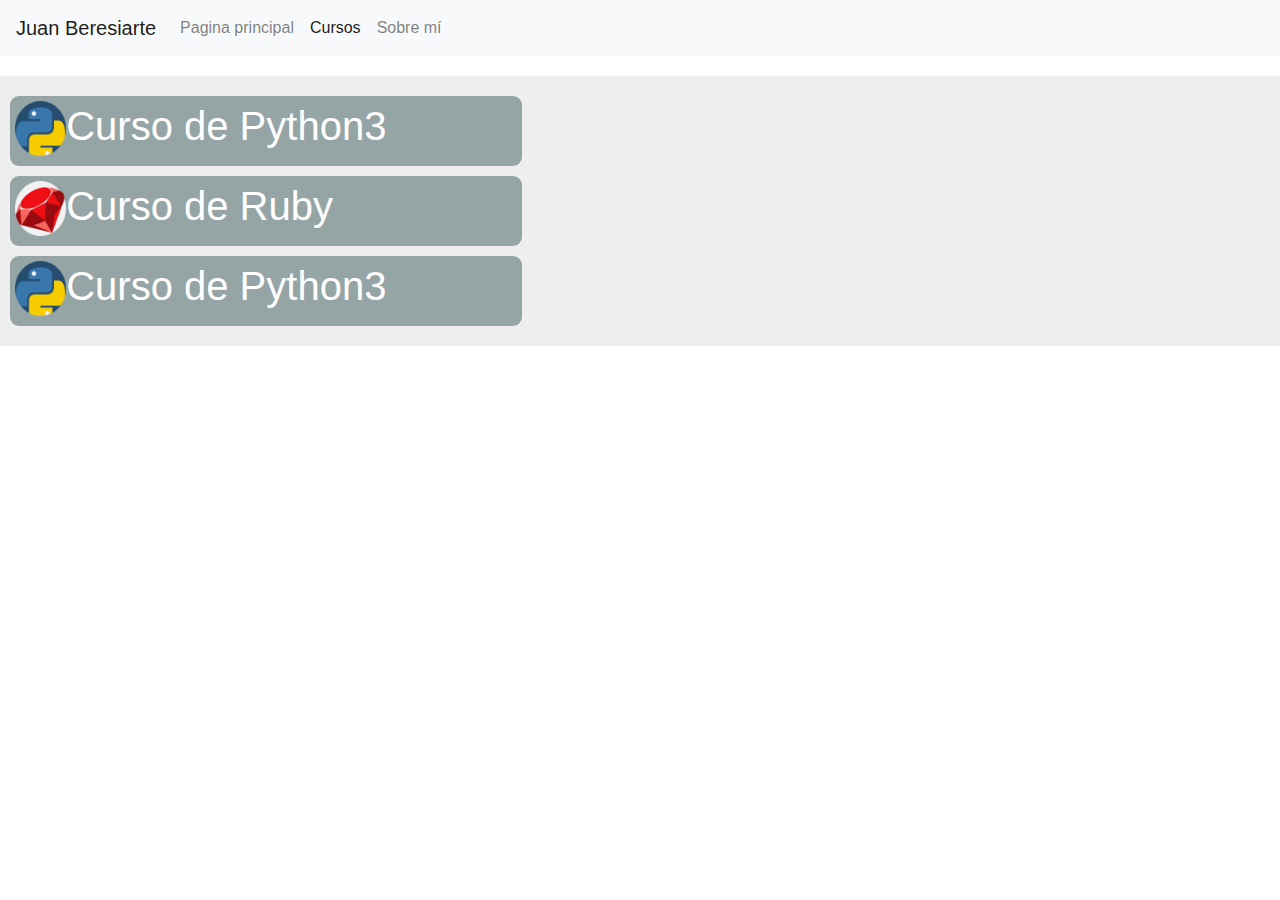
<file: pages/index.html>
<!DOCTYPE html>
<html>
<head>
	<meta charset="utf-8">
	<title>Juan Beresiarte</title>
	<meta name="viewport" content="width=device-width, initial-scale=1, shrink-to-fit=no">
	<link rel="stylesheet" type="text/css" href="../css/estilos.css">
	<link rel="stylesheet" type="text/css" href="../css/animate.css">
	<link rel="stylesheet" type="text/css" href="../css/bootstrap.min.css">
	<link rel="stylesheet" href="https://use.fontawesome.com/releases/v5.6.3/css/all.css" integrity="sha384-UHRtZLI+pbxtHCWp1t77Bi1L4ZtiqrqD80Kn4Z8NTSRyMA2Fd33n5dQ8lWUE00s/" crossorigin="anonymous">
</head>
<body>
<!-- barra -->

<nav class="navbar navbar-expand-lg navbar-light bg-light">
  <a class="navbar-brand" href="">Juan Beresiarte</a>
  <button class="navbar-toggler" type="button" data-toggle="collapse" data-target="#navbarSupportedContent" aria-controls="navbarSupportedContent" aria-expanded="false" aria-label="Toggle navigation">
    <span class="navbar-toggler-icon"></span>
  </button>

  <div class="collapse navbar-collapse" id="navbarSupportedContent">
    <ul class="navbar-nav mr-auto">
      <li class="nav-item">
        <a class="nav-link" href="../index.html">Pagina principal <span class="sr-only">(current)</span></a>
      </li>
      <li class="nav-item active">
        <a class="nav-link" href="">Cursos</a>
      </li>
      <li class="nav-item">
        <a class="nav-link" href="whomy.html">Sobre mí</a>
      </li>
    </ul>
  </div>
</nav>

<div class="cursos animated fadeInLeft">
	<div class="curso-container">
		<img src="../img/cursos/piton.png" alt="python">
		<a href="">Curso de Python3</a>
	</div>
	<div class="curso-container">
		<img src="../img/cursos/rubi.png" alt="ruby">
		<a href="">Curso de Ruby</a>
	</div>
	<div class="curso-container">
		<img src="../img/cursos/piton.png" alt="python">
		<a href="">Curso de Python3</a>
	</div>
</div>

</body>
</html>
</file>
<file: css/estilos.css>
/*
###############################
CREADOR: Juan Fermin Beresiarte
###############################
*/

* {
  box-sizing: border-box;
}

.retraso1 {
  -webkit-animation-delay: 1s;
  -moz-animation-delay: 1s;
  animation-delay: 1s;
}

.retraso2 {
  -webkit-animation-delay: 2s;
  -moz-animation-delay: 2s;
  animation-delay: 2s;
}

body {
	/*background-color: rgb(100, 0, 140);*/
  font-family: sans-serif;
}

/* Create three columns of equal width */
.columns {
  float: left;
  width: 33.3%;
  padding: 8px;
}

.espacio {
	height: 30px;

}

/* Style the list */
.price {
  list-style-type: none;
  border: 1px solid #eee;
  margin: 0;
  padding: 0;
  -webkit-transition: 0.3s;
  transition: 0.3s;
}

/* Add shadows on hover */
.price:hover {
  box-shadow: 0 8px 12px 0 rgba(0,0,0,0.2)
}

/* Pricing header */
.price .header {
  background-color: #111;
  color: white;
  font-size: 25px;
}

/* List items */
.price li {
  border-bottom: 1px solid #eee;
  padding: 20px;
  text-align: center;
}

/* Grey list item */
.price .grey {
  background-color: #eee;
  font-size: 20px;
}

/* The "Sign Up" button */
.button {
  background-color: #4CAF50;
  border: none;
  color: white;
  padding: 10px 25px;
  text-align: center;
  text-decoration: none;
  font-size: 18px;
}

.contenedor-ofertas {
	padding-left: 50px;
	padding-right: 50px;
  animation-delay: 0.5s;
}

.curso-container {
  color: white;
  width: 40%;
  height: 70px;
  position: top left;
  background-color: #95a5a6;
  margin: 10px;
  border-radius: 9px;
}

.curso-container img {
  width: 10%;
  height: calc(100% - 15px);
  margin-top: 5px;
  margin-left: 5px;
  float: left;
}

.curso-container a {
  font-size: 40px;
  color: white;
}

.curso-container:hover {
  width: 50%;
  box-shadow: 0 8px 12px 0 rgba(0,0,0,0.2)
  -webkit-transform-origin: center bottom;
  transform-origin: center bottom;
}

.cursos {
  background-color: #eee;
  margin-top: 20px;
  width: 100%;
  padding-top: 10px;
  padding-bottom: 10px;
  animation-delay: 0.3s;
}

.info {
  background-color: #eee;
  margin-top: 20px;
  width: 100%

}

.info img {
  border: 5px black solid;
  border-radius: 150px;
}
/* Change the width of the three columns to 100%
(to stack horizontally on small screens) */ 
@media only screen and (max-width: 600px) {
  .columns {
    width: 100%;
  }
  table {
  	width: 100%;
  	border-collapse: separate;
  }
}

table {
	width: 91%;
	text-align: center;
	text-decoration: none;
/*	background-color: #eee;*/
	background-color: white;
	border-collapse: separate !important;
	border: black 3px solid;
}

td {
	background-color: white;
}

.init {
	height: 35px;
	background-color: #eed;
	text-align: center;
	text-decoration: none;
	border-color: black;
	color: black;
	font: 18px sans-serif;
}

.grey-color {
	background-color: #eee !important;
}

.pie-de-pagina {
	background-color: #eee;
	width: 100%;
	height: 50px;
	margin-top: 10px;

}
</file>
